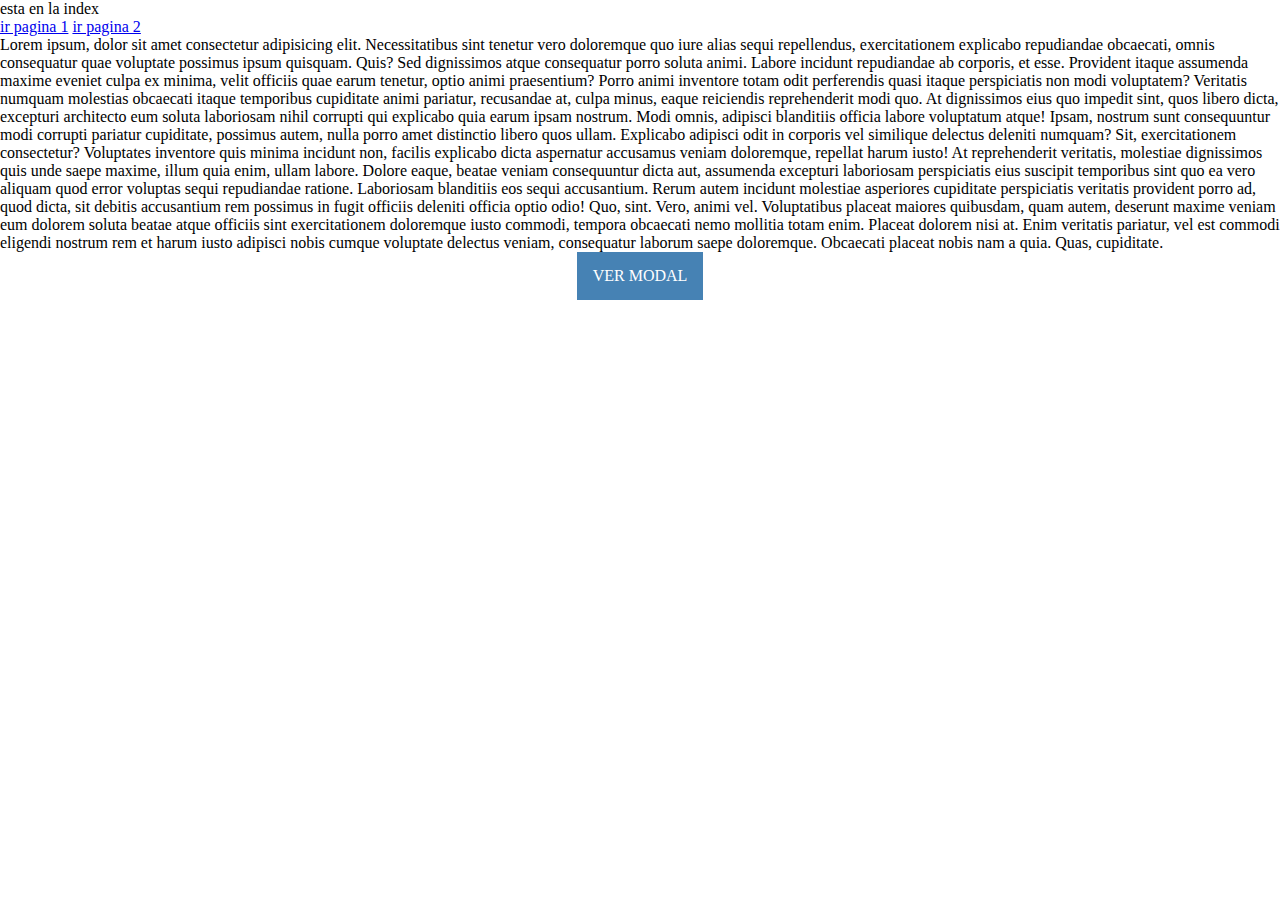
<file: index.html>
<!DOCTYPE html>
<html lang="en">
<head>
    <meta charset="UTF-8">
    <meta http-equiv="X-UA-Compatible" content="IE=edge">
    <meta name="viewport" content="width=device-width, initial-scale=1.0">
    <link rel="stylesheet" type="text/css" href="./style.css" />
    <title>index</title>
</head>
<body>
    <p>esta en la index</p>
    <a href="./pag1/pagina1.html">ir pagina 1</a>
    <a href="./pag2/pagina2.html">ir pagina 2</a>
    
    <p>Lorem ipsum, dolor sit amet consectetur adipisicing elit. Necessitatibus sint tenetur vero doloremque quo iure alias sequi repellendus, exercitationem explicabo repudiandae obcaecati, omnis consequatur quae voluptate possimus ipsum quisquam. Quis?
    Sed dignissimos atque consequatur porro soluta animi. Labore incidunt repudiandae ab corporis, et esse. Provident itaque assumenda maxime eveniet culpa ex minima, velit officiis quae earum tenetur, optio animi praesentium?
    Porro animi inventore totam odit perferendis quasi itaque perspiciatis non modi voluptatem? Veritatis numquam molestias obcaecati itaque temporibus cupiditate animi pariatur, recusandae at, culpa minus, eaque reiciendis reprehenderit modi quo.
    At dignissimos eius quo impedit sint, quos libero dicta, excepturi architecto eum soluta laboriosam nihil corrupti qui explicabo quia earum ipsam nostrum. Modi omnis, adipisci blanditiis officia labore voluptatum atque!
    Ipsam, nostrum sunt consequuntur modi corrupti pariatur cupiditate, possimus autem, nulla porro amet distinctio libero quos ullam. Explicabo adipisci odit in corporis vel similique delectus deleniti numquam? Sit, exercitationem consectetur?
    Voluptates inventore quis minima incidunt non, facilis explicabo dicta aspernatur accusamus veniam doloremque, repellat harum iusto! At reprehenderit veritatis, molestiae dignissimos quis unde saepe maxime, illum quia enim, ullam labore.
    Dolore eaque, beatae veniam consequuntur dicta aut, assumenda excepturi laboriosam perspiciatis eius suscipit temporibus sint quo ea vero aliquam quod error voluptas sequi repudiandae ratione. Laboriosam blanditiis eos sequi accusantium.
    Rerum autem incidunt molestiae asperiores cupiditate perspiciatis veritatis provident porro ad, quod dicta, sit debitis accusantium rem possimus in fugit officiis deleniti officia optio odio! Quo, sint. Vero, animi vel.
    Voluptatibus placeat maiores quibusdam, quam autem, deserunt maxime veniam eum dolorem soluta beatae atque officiis sint exercitationem doloremque iusto commodi, tempora obcaecati nemo mollitia totam enim. Placeat dolorem nisi at.
    Enim veritatis pariatur, vel est commodi eligendi nostrum rem et harum iusto adipisci nobis cumque voluptate delectus veniam, consequatur laborum saepe doloremque. Obcaecati placeat nobis nam a quia. Quas, cupiditate.</p>
    <!-- boton para mostrar el modal -->
    <input id="mostrar-modal" name="modal" type="radio" /> 
    <label for="mostrar-modal"> Ver modal </label>
    <!-- se crea el modal primero -->
    <div id="modal">
    <!-- boton para cerrar modal -->
        <input id="cerrar-modal" name="modal" type="radio" /> 
        <label for="cerrar-modal"> X </label> 
        <!-- contenido modal  -->
        <p> Lorem ipsum dolor sit amet, consectetur adipisicing elit. Nostrum nihil id commodi ipsa vitae dolore molestiae minus enim. Nulla ut recusandae nemo quam autem minus totam impedit, quod accusamus optio?</p>
    </div>
      <script src="./modal_index.js"></script>
</body>
</html>
</file>
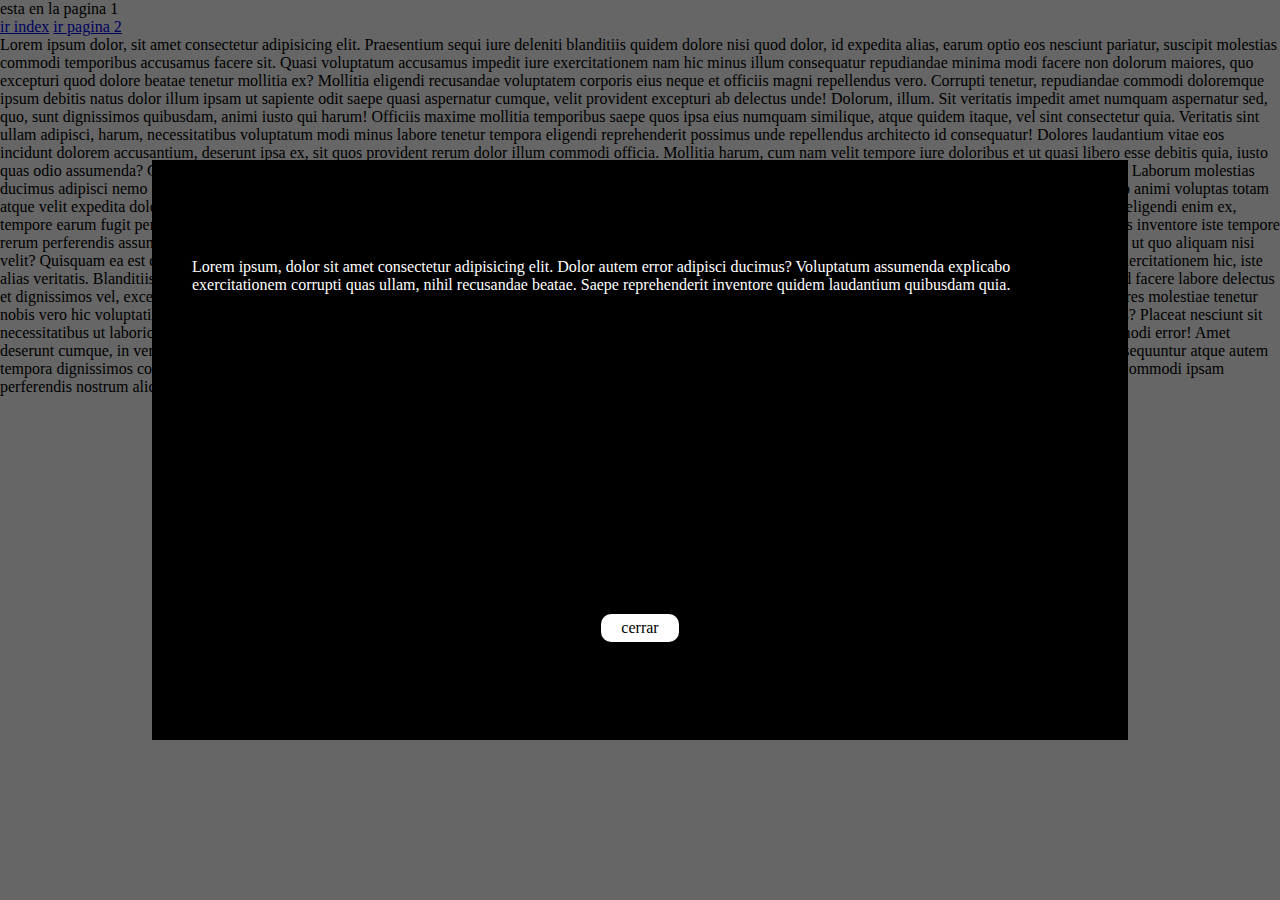
<file: pag1/pagina1.html>
<!DOCTYPE html>
<html lang="en">
<head>
    <meta charset="UTF-8">
    <meta http-equiv="X-UA-Compatible" content="IE=edge">
    <meta name="viewport" content="width=device-width, initial-scale=1.0">
    <link rel="stylesheet" type="text/css" href="./styles-pag1.css" />
    <title>pagina1</title>
</head>
<body>
    <p>esta en la pagina 1</p>
    <a href="../index.html">ir index</a>
    <a href="../pag2/pagina2.html">ir pagina 2</a>
    <p>Lorem ipsum dolor, sit amet consectetur adipisicing elit. Praesentium sequi iure deleniti blanditiis quidem dolore nisi quod dolor, id expedita alias, earum optio eos nesciunt pariatur, suscipit molestias commodi temporibus accusamus facere sit. Quasi voluptatum accusamus impedit iure exercitationem nam hic minus illum consequatur repudiandae minima modi facere non dolorum maiores, quo excepturi quod dolore beatae tenetur mollitia ex? Mollitia eligendi recusandae voluptatem corporis eius neque et officiis magni repellendus vero. Corrupti tenetur, repudiandae commodi doloremque ipsum debitis natus dolor illum ipsam ut sapiente odit saepe quasi aspernatur cumque, velit provident excepturi ab delectus unde! Dolorum, illum. Sit veritatis impedit amet numquam aspernatur sed, quo, sunt dignissimos quibusdam, animi iusto qui harum! Officiis maxime mollitia temporibus saepe quos ipsa eius numquam similique, atque quidem itaque, vel sint consectetur quia. Veritatis sint ullam adipisci, harum, necessitatibus voluptatum modi minus labore tenetur tempora eligendi reprehenderit possimus unde repellendus architecto id consequatur! Dolores laudantium vitae eos incidunt dolorem accusantium, deserunt ipsa ex, sit quos provident rerum dolor illum commodi officia. Mollitia harum, cum nam velit tempore iure doloribus et ut quasi libero esse debitis quia, iusto quas odio assumenda? Consequatur aperiam repellendus ab quod incidunt fugiat modi nam non harum sunt asperiores neque iure doloribus laboriosam quaerat, nulla cupiditate. Laborum molestias ducimus adipisci nemo accusamus quis enim recusandae sed odio quaerat corrupti error magnam mollitia perspiciatis suscipit, debitis ipsam animi rem nulla dolore. Optio porro animi voluptas totam atque velit expedita doloremque amet maiores provident repellendus iste, consectetur obcaecati temporibus aliquam, vitae, modi recusandae facilis. Consequuntur ullam magni eligendi enim ex, tempore earum fugit perspiciatis repudiandae sunt ad fuga iste dolores neque ipsum debitis deleniti quas dignissimos unde, ducimus illo. Officia aliquam doloremque odio. Quos inventore iste tempore rerum perferendis assumenda, quidem minima laboriosam amet consequatur autem porro dolor doloribus officia consectetur consequuntur asperiores suscipit, saepe voluptatum ut quo aliquam nisi velit? Quisquam ea est dicta illum animi itaque? Ex quae, dolorem qui praesentium nisi at molestias sequi. Unde voluptas aut ratione in harum, maxime ipsa aspernatur quos, exercitationem hic, iste alias veritatis. Blanditiis quas ea ad amet, saepe quibusdam? Perferendis laudantium asperiores possimus earum, est nisi modi explicabo, in reprehenderit vitae soluta at vero sed facere labore delectus et dignissimos vel, excepturi nostrum autem esse. Incidunt autem in nam totam dicta quasi minima animi quidem, necessitatibus illum culpa id laborum placeat asperiores maiores molestiae tenetur nobis vero hic voluptatibus rerum dolores assumenda. Quod rerum iste quae. Laboriosam quisquam ipsa distinctio, repudiandae omnis explicabo obcaecati. Qui quis cum minus? Placeat nesciunt sit necessitatibus ut laboriosam culpa iste quas cupiditate magni at obcaecati consectetur est rerum sapiente nihil laudantium, dignissimos itaque sequi harum atque odio ea a commodi error! Amet deserunt cumque, in vero labore quas pariatur ratione minus nesciunt tenetur debitis eos est consequuntur quod. Deserunt nostrum minus nesciunt non! Saepe vel commodi consequuntur atque autem tempora dignissimos corrupti deserunt facere iure vero doloremque alias explicabo sequi, nulla ullam ex repellendus! Sunt recusandae officia aut reprehenderit consequatur sit commodi ipsam perferendis nostrum aliquam?</p>
    <br>
    
    <div class="modal" id="modal">
      <div class="sub-modal">
        <p class="p-modal">Lorem ipsum, dolor sit amet consectetur adipisicing elit. Dolor autem error adipisci ducimus? Voluptatum assumenda explicabo exercitationem corrupti quas ullam, nihil recusandae beatae. Saepe reprehenderit inventore quidem laudantium quibusdam quia.</p>
        <div class="img-modal"></div>
        <a href="#" class="btn-cerrar-modal" id="btn-cerrar-modal">cerrar</a>
      </div>
    </div>

    
    <script src="./modal_pag1.js" ></script>
</body>
</html>
</file>
<file: style.css>
*{
    margin: 0;
    padding: 0;
    box-sizing: border-box;
}

/* el top se pone en -100hv para ocultarlo de la pantalla hasta que tiene que aparecer */
#modal {
    background: rgba(0, 0, 0, 0.9);
    color: #fff;
    position: fixed;
    top: -100vh;
    height: 100vh;
    width: 100vw;
    transition: all .5s;
  }
  /* se configura el tamaño del contenido en la pantalla */
  #modal p {
    width: 60%;
    height: 40%;
    position: absolute;
    top: 0;
    left: 0;
    bottom: 0;
    right: 0;
    margin: auto;
    font-size: 1.5em;
    text-align: center;
  }

  /* configuracion de boton */
  /* ocultar el input y hacer que parezca un borton */
  #mostrar-modal {
    display: none;
  }
  #mostrar-modal + label {
    background: steelblue;
    display: table;
    margin: auto;
    color: #fff;
    line-height: 3;
    padding: 0 1em;
    text-transform: uppercase;
    cursor: pointer;
  }
  #mostrar-modal + label:hover {
    background: #38678f;
  }

  /* usamos el check box para mostrar el modal  */
  /* #mostrar-modal:checked ~ #modal {
    top: 0;
  } */

  /* boton para cerrar el modal  */
  #cerrar-modal {
    display: none;
  }
  #cerrar-modal + label {
    position: absolute;
    top: 1em;
    right: 1em;
    z-index: 100;
    color: #fff;
    font-weight: bold;
    cursor: pointer;
    background: tomato;
    width: 25px;
    height: 25px;
    line-height: 25px;
    text-align: center;
    border-radius: 50%;
    transition: all .5s;
  }
  
/* ocultar modal  */
/* #cerrar-modal:checked ~ #modal {
    top: -100vh;
  } */
</file>
<file: pag1/styles-pag1.css>
* {
  margin: 0;
  padding: 0;
  box-sizing: 0;
}
/* consfiguracion del modal  */
.modal {
  /* color de fondo semi transparente para el efecto visual */
  background-color: rgba(0, 0, 0, 0.6);
  /* position: fixed para que quede fijo y flotante por enciam de todo el contenido */
  position: fixed;
  /* top -100vh para que no se muetre en la pantalla */
  left: -100vh;
  /* 100vh y 100% para que ocupe toda la pantalla */
  height: 100vh;
  width: 100%;
}

/* configuraciond del contenido del modal */
.sub-modal {
  /* unfondo para diferenciar el contenido del semitransparente */
  background-color: black;
  color: white;
  /* un heigth y un width para decirle que tamaño va a ocupar */
  height: 60%;
  width: 70%;
  /* position: absolute para decirle que se acomoda con respecto a su padre fixe */
  position: absolute;
  /* ajutando todos loos bordes a 0 para que poderlo centrar */
  top: 0;
  left: 0;
  bottom: 0;
  right: 0;
  /* margin auto para centrar automaticamente ya que no toca los bordes en 0  */
  margin: auto;
  /* display flex para acomodar la parte interior del modal */
  display: flex;
  flex-direction: column;
  justify-content: center;
  align-items: center;
  /* espacio entre los elementos interno */
  gap: 10px;
  /* este opadding es para quer el contenido no toque l borde del contenedor  */
  padding: 20px 40px;
}

/* poner y acomodar imagen del modal */
.img-modal {
  /* dar un tamaño al contenedor */
  height: 300px;
  width: 400px;
  /* agregar imagen y ajustar la imagen */
  background-image: url("https://www.tooltyp.com/wp-content/uploads/2014/10/1900x920-8-beneficios-de-usar-imagenes-en-nuestros-sitios-web.jpg");
  background-size: cover;
  background-position: center;
  background-repeat: no-repeat;
}

/* diseñar el botond e cerrar */
.btn-cerrar-modal {
  /* dar color al fondo del boton */
  background-color: white;
  /* dar un tamaño al boton */
  padding: 5px 20px;
  /* bordes redondeados para una mejora visual  */
  border-radius: 10px;
  /* se quita la decoracion de la fuente */
  text-decoration: none;
  color: black;
}

/* cuando se cliquea el boton se cierre */
/* para esto revise el "./modal_pag1.js  --->*/
</file>
